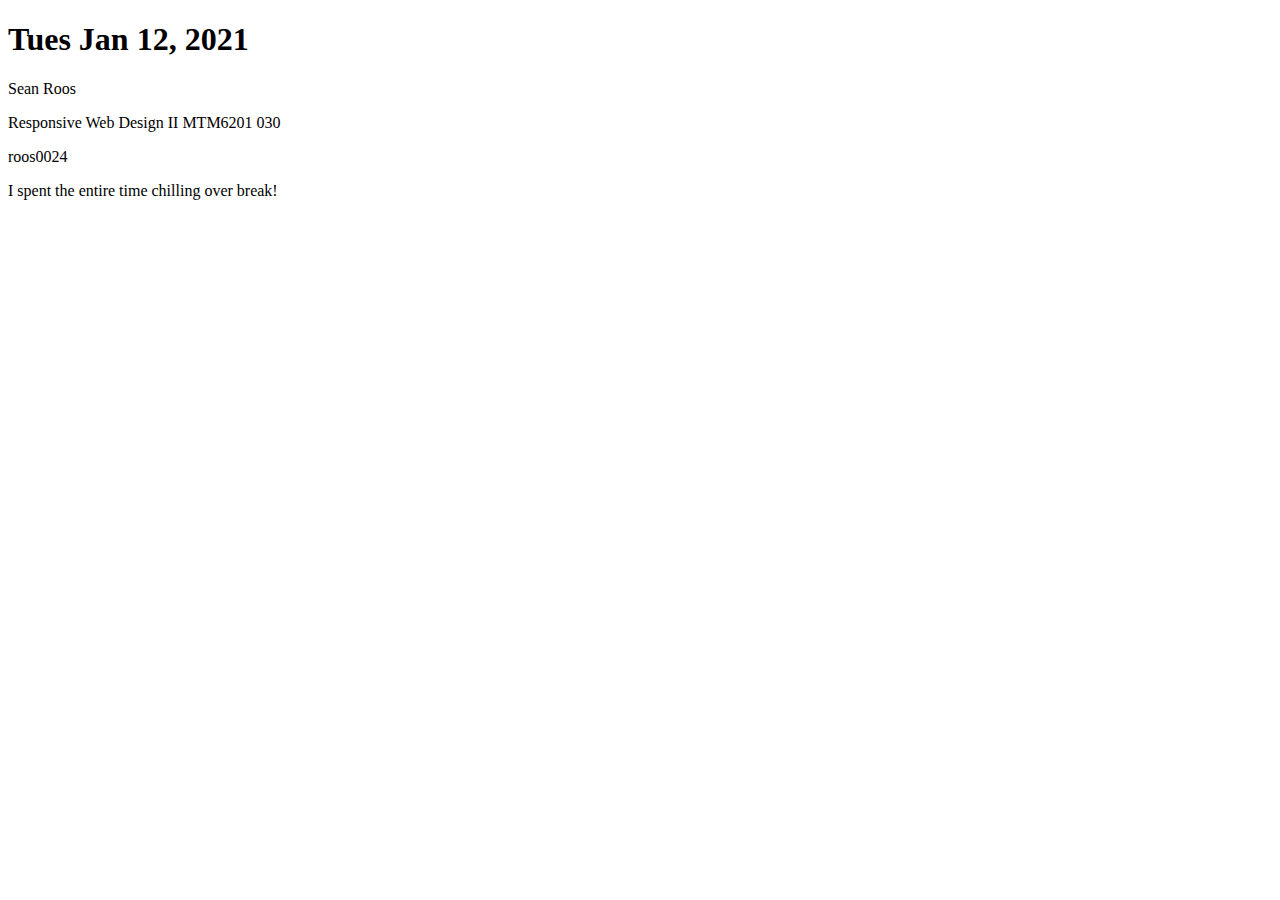
<file: index.html>
<!DOCTYPE html>
<html lang="en">
<head>
    <meta charset="UTF-8">
    <meta name="viewport" content="width=device-width, initial-scale=1.0">
    <title>MTM6201 P1</title>
</head>
<body>
    <h1>Tues Jan 12, 2021</h1>
    <p>Sean Roos</p>
    <p>Responsive Web Design II MTM6201 030</p>
    <p>roos0024</p>
    <p>I spent the entire time chilling over break!</p>
</body>
</html>
</file>
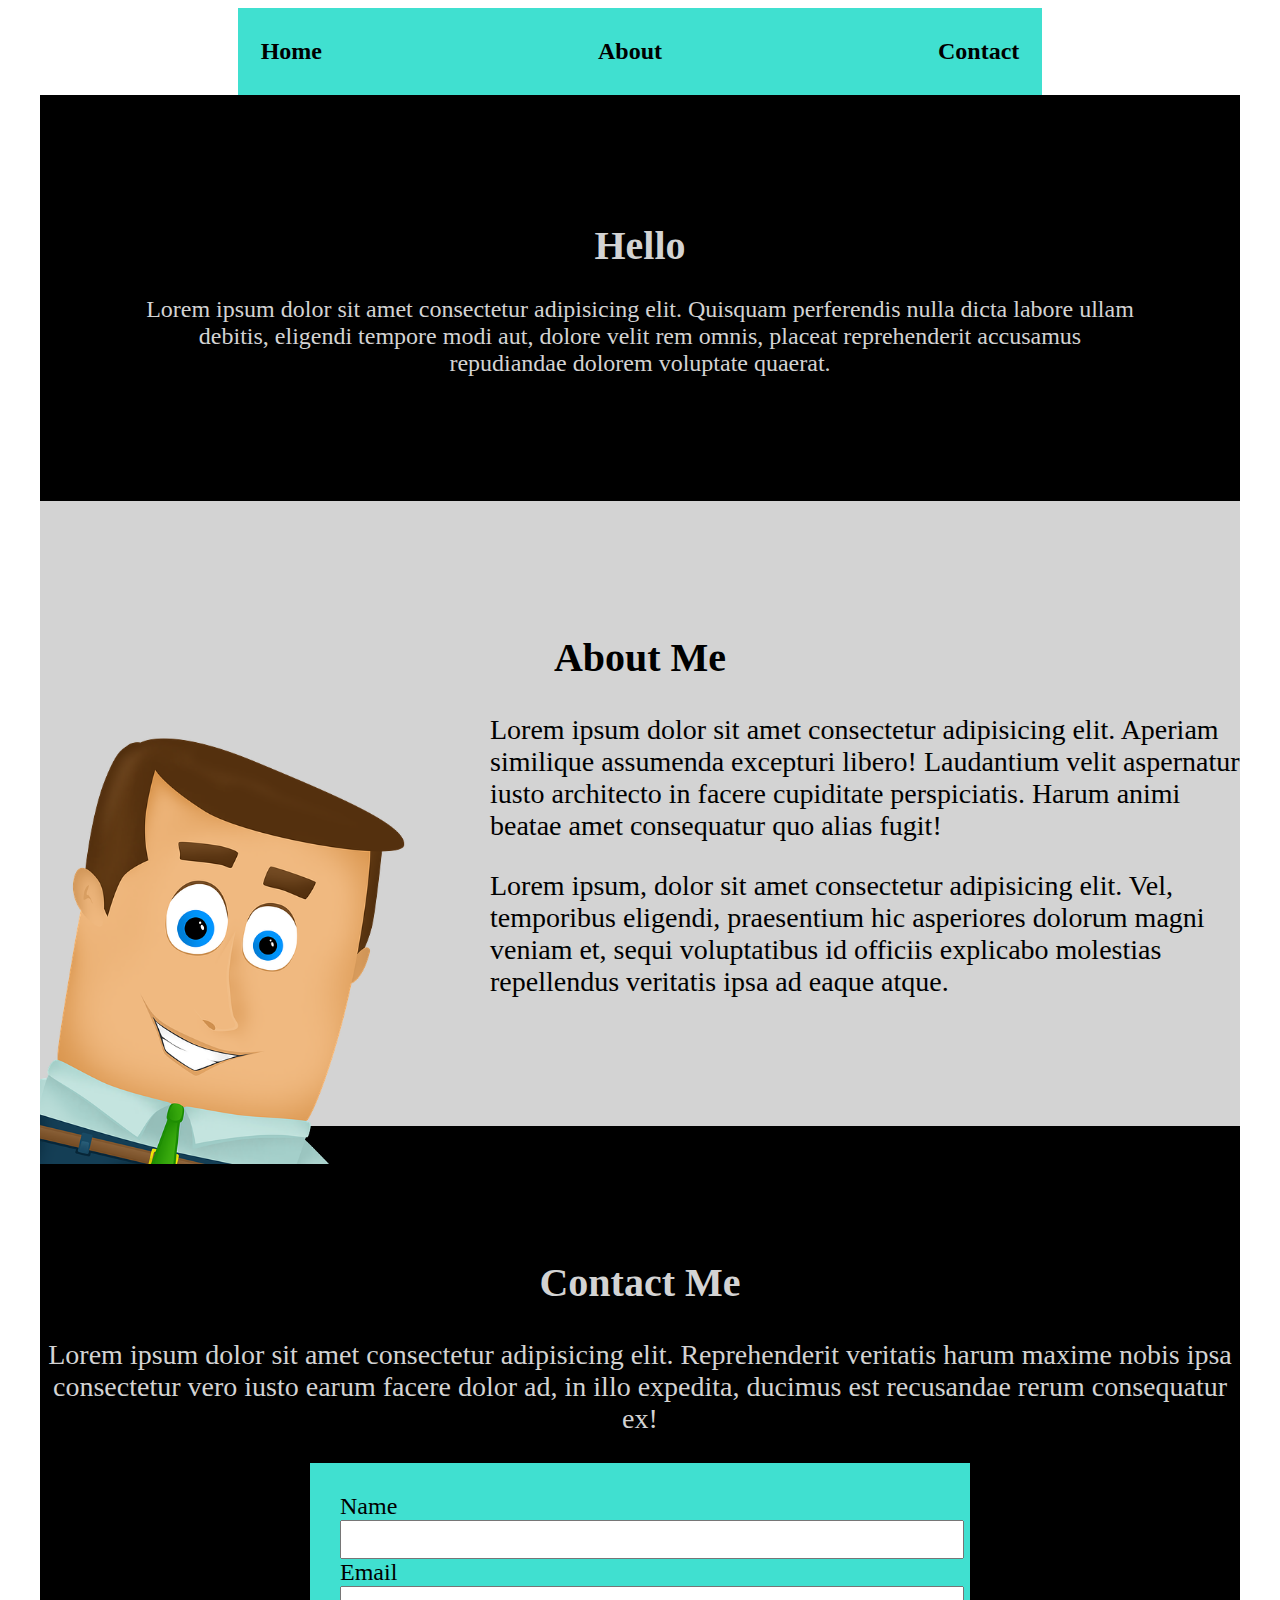
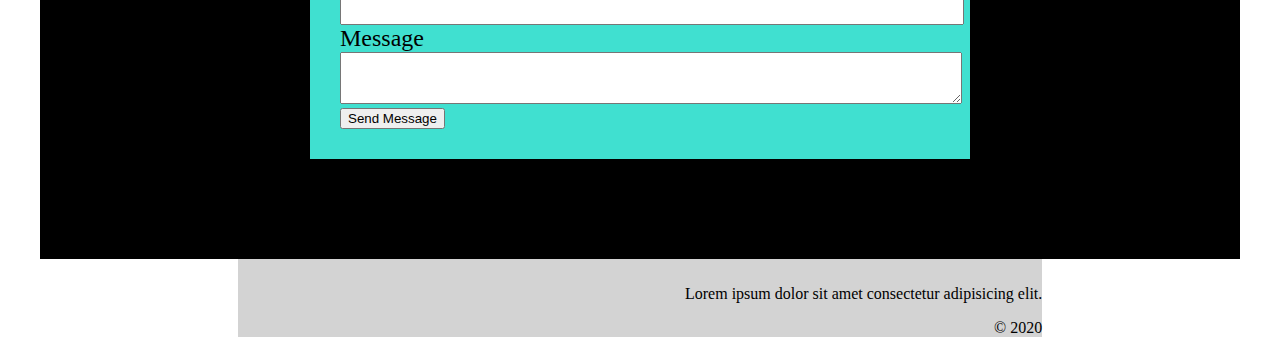
<file: pageredesign/mtm6201-page-redesign-master/index.html>
<!DOCTYPE html>
<html lang="en">

<head>
  <meta charset="UTF-8">
  <meta name="viewport" content="width=device-width, initial-scale=1.0">
  <meta http-equiv="X-UA-Compatible" content="ie=edge">
  <title>Page Redesign</title>
  <link rel="stylesheet" href="style.css">
  <link rel="stylesheet" href="base.css">
</head>

<body>
  <nav id="nav" class="nav">
    <a class="nav-link" href="#home">Home</a>
    <a class="nav-link" href="#about">About</a>
    <a class="nav-link" href="#contact">Contact</a>
  </nav>
  <main id="main" class="main">
    <section id="home" class="home">
      <h1 class="page-title">Hello</h1>
      <p>Lorem ipsum dolor sit amet consectetur adipisicing elit. Quisquam perferendis nulla dicta labore ullam debitis,
        eligendi tempore modi aut, dolore velit rem omnis, placeat reprehenderit accusamus repudiandae dolorem voluptate
        quaerat.</p>
    </section>
    <section id="about" class="about">
      <h2 class="section-title">About Me</h2>
      <img class="about-image" src="images/businessman.png" alt="Businessman">
      <p>Lorem ipsum dolor sit amet consectetur adipisicing elit. Aperiam similique assumenda excepturi libero!
        Laudantium velit aspernatur iusto architecto in facere cupiditate perspiciatis. Harum animi beatae amet
        consequatur quo alias fugit!</p>
      <p>Lorem ipsum, dolor sit amet consectetur adipisicing elit. Vel, temporibus eligendi, praesentium hic asperiores
        dolorum magni veniam et, sequi voluptatibus id officiis explicabo molestias repellendus veritatis ipsa ad eaque
        atque.</p>
    </section>
    <section id="contact" class="contact">
      <h2 class="section-title">Contact Me</h2>
      <p>Lorem ipsum dolor sit amet consectetur adipisicing elit. Reprehenderit veritatis harum maxime nobis ipsa
        consectetur vero iusto earum facere dolor ad, in illo expedita, ducimus est recusandae rerum consequatur ex!</p>
      <form class="contact-form">
        <div class="contact-form-section">
          <label class="contact-form-label">Name</label>
          <input class="contact-form-input" type="text">
        </div>
        <div class="contact-form-section">
          <label class="contact-form-label">Email</label>
          <input class="contact-form-input" type="email">
        </div>
        <div class="contact-form-section">
          <label class="contact-form-label">Message</label>
          <textarea class="contact-form-input"></textarea>
        </div>
        <button type="submit">Send Message</button>
      </form>
    </section>
  </main>
  <footer>
    <p>Lorem ipsum dolor sit amet consectetur adipisicing elit.</p>
    <p>&copy; 2020</p>
  </footer>
</body>

</html>
</file>
<file: pageredesign/mtm6201-page-redesign-master/style.css>
/*----Nav----*/

nav#nav{
    background-color: turquoise;
    border: none;
    padding-left: 0px;
    padding-right: 0px;
    word-spacing: 15rem;
    width: 63.65%;
}

nav#nav .nav-link{
    color: black;
}

nav#nav a:hover{
    text-decoration: underline;
}

/*----Hello----*/

.home#home{
    background-color: black;
    color: lightgray;
    font-family: Georgia, 'Times New Roman', Times, serif;
    
}

/*----About Me----*/

.about#about{
    background-color: lightgray;
    color: black;
    font-family: Georgia, 'Times New Roman', Times, serif;
}

img.about-image{
    width: 450px;
}

/*----Contact Me----*/

.contact#contact{
    background-color: black;
    color: lightgray;
    font-family: Georgia, 'Times New Roman', Times, serif;
    text-align: center;
   
}

form.contact-form{
    background-color: turquoise;
    color: black;
    text-align: left;
    width: 50%;
}

.contact#contact p{
    font-size: 1.75rem;
}

/*----Footer----*/

footer{
    width: 100%;
    margin: 0px auto;
    background-color: lightgray;
    padding-top: 10px;
    text-align: right;
    width: 63.65%;
}
</file>
<file: pageredesign/mtm6201-page-redesign-master/base.css>
#nav {
  width: 1200px;
  margin: 0px auto;
  padding: 30px;

  border: 3px solid cadetblue;
  background-color: burlywood;
  text-align: center;
}

#main {
  max-width: 1200px;
  margin: 0px auto;

  background-color: rebeccapurple;
}

.nav .nav-link {
  margin: 1rem;

  font-size: 1.5rem;
  font-weight: bold;
  text-decoration: none;
}

#home {
  padding: 100px;
  background-color: indianred;
}

section.home {
  font-family: cursive;
  font-size: 1.5rem;
  text-align: center;
}

.page-title,
.section-title {
  font-size: 2.5rem;
  text-align: center;
}

#about {
  padding: 100px 0px;
  background-color: greenyellow;
}

.about {
  font-family: Arial, Helvetica, sans-serif;
  font-size: 1.75rem;
  color: lavender
}

.about-image {
  float: left;

  width: 300px;
}

#contact {
  padding: 100px 0px;
  background-color: f
}

.contact-form {
  padding: 30px;
  background-color: goldenrod;
  width: 600px;
  margin: 0px auto;
}

label {
  font-size: 1.5rem;

}

.contact-form-input {
  padding: 10px;
  width: 100%;
}
</file>
